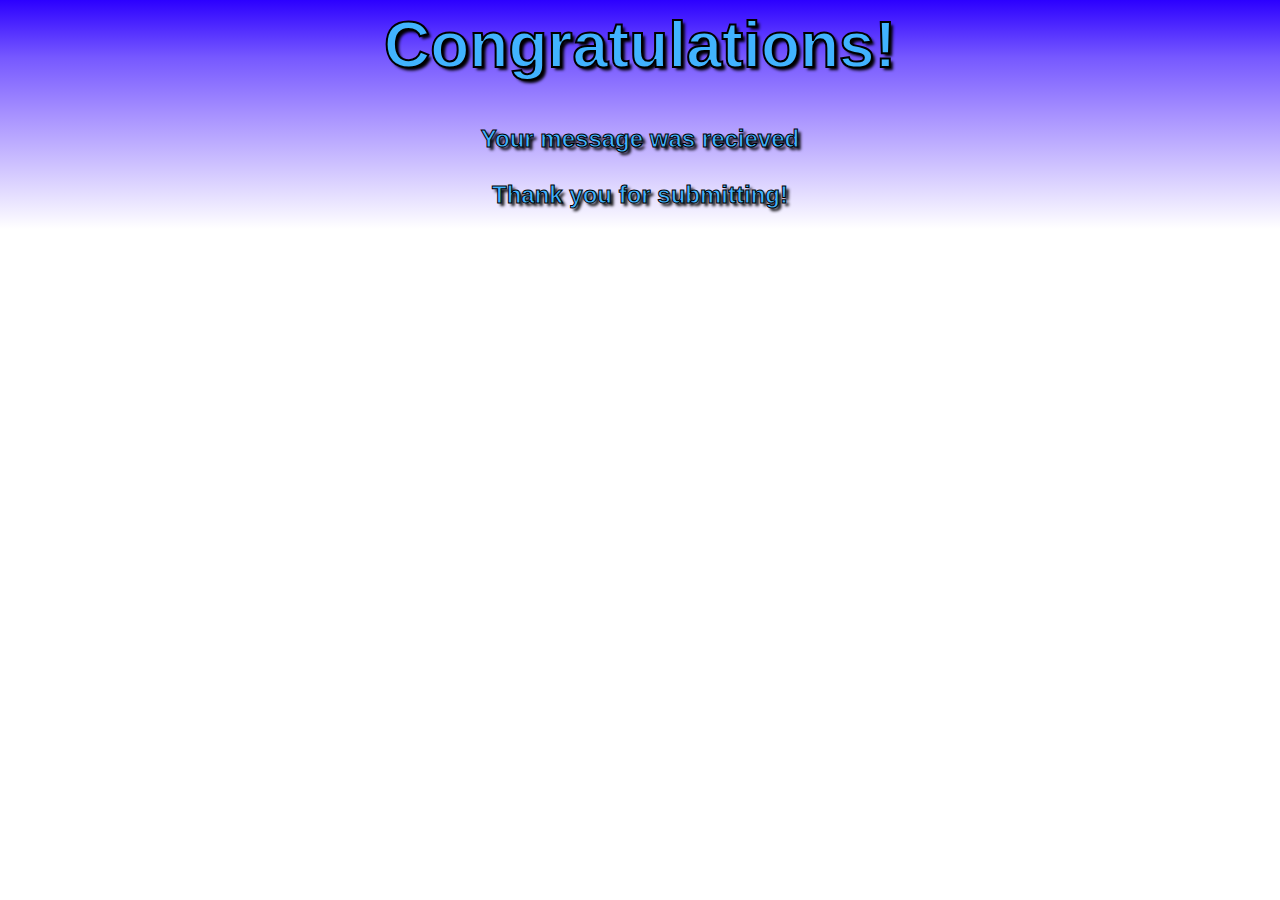
<file: congrats.html>
<!DOCTYPE html>
<html lang="en">
<head>
  <meta charset="UTF-8">
  <meta name="viewport" content="width=device-width, initial-scale=1.0">
  <title>Submission</title>
  <link rel="stylesheet" href="style.css">
</head>
<body>
  <h1 id="congratsheader">Congratulations!</h1>
  <h2 id="recievedheader">
    Your message was recieved 
    <br>
    <br>
    Thank you for submitting!
  </h2>
</body>
</html>
</file>
<file: style.css>
body{
  background-image: linear-gradient(to top, #ffffff, #d3c8ff, #a791ff, #7658ff, #2c00ff);
  background-repeat: no-repeat;
}

header{
  z-index: 2;
  width: 98.5vw;
  height: 8vh;
  margin: 0px auto;
  padding: 0px;
  left: 0px;
  top: 0px;
  /* background-color: rgb(255, 214, 186); */
}

#links{
  position: flex;
  justify-content: flex-start;
  align-self: center;
  float: right;
  margin-top: 2.8vh;
  margin-right: 30px;
}

.navlinks{
  padding: 15px 15px;
  margin: 0px 10px;
  z-index: 1;
  color: white;
  text-decoration: none;
  text-align: right;
  font-size: 1.3em;  
}

.navlinks:hover{
  background-color: rgb(255, 255, 255);
  color: black;
  border-radius: 3px;
}

#logo{
  display: flex;
  justify-content: flex-start; 
  align-items: flex-start;
  position: absolute;
  margin: 0px auto;
  top: 0px;
  padding: 0px;
  z-index: -1;
  width: 20vw;
  height: 5vh;
  float: left; 
  text-align: center;
  left: 20px;
  font-variant: small-caps;
  font-size: 1.25em;
  color: rgb(255, 255, 255);
  /* background-color: rgb(255, 214, 186); */
}

#currentpagelink{
  text-decoration: underline;
  font-weight: 900;
}

#divone{
  position: absolute;
  z-index: 1;
  margin: 0px auto;
  padding: 0px;
  width: 98vw;
  height: 100vh;
  background: url(image_2023-10-09_104027825.png) no-repeat;
  background-size: 50%;
  background-position: right;
  /* background-color: rgb(243, 243, 243); */
  border-radius: 10px;
}

main{
  position: relative;
  width: 98vw;
  min-height: 100vh;
  margin: 100px auto;
  /* background-color: rgb(255, 255, 255); */
  border-radius: 10px;
}

#divoneheader{
  position: absolute;
  width: 96.7%;
  padding: 20px;
  padding-left: 25px;
  margin: 0px auto;
  margin-bottom: 5%;
  font-family:'Gill Sans', 'Gill Sans MT', Calibri, 'Trebuchet MS', sans-serif;
  font-size: 2.85em;
  font-weight: lighter;
  color: rgb(224, 244, 253);
  text-shadow: 3px 1px 2px rgb(23, 102, 204);
}

#informationparagraph{
  position: flex;
  justify-content: flex-start;
  padding-top: 25vh;
  padding-left: 30px;
  color: rgb(26, 52, 167);
  text-shadow: 1px 1px 2px rgb(201, 219, 233);
  font-size: 1.3em;
  font-family: 'Segoe UI', Tahoma, Geneva, Verdana, sans-serif;
  font-weight: bold;
  word-spacing: .1em;
}

#favquote{
  position: absolute;
  padding-top: 6vh;
  padding-left: 4vw;
  font-weight: lighter;
  font-size: 3em;
  font-family: 'Segoe UI', Tahoma, Geneva, Verdana, sans-serif;
  color: rgb(0, 31, 209);
}

#interestheader{
  padding: 20px;
  font-size: 3em;
  color: rgb(224, 244, 253);
  text-shadow: 3px 1px 2px rgb(23, 102, 204);
}

#interestpara{
  text-align: center;
  margin: 0px auto;
  width: fit-content;
  padding: 15px;
  font-size: 2em;
  font-weight: lighter;
  font-family:'Segoe UI', Tahoma, Geneva, Verdana, sans-serif;
  background-color: rgb(255, 255, 255);
  color: rgb(48, 112, 136);
  border-radius: 10px;
  border-bottom: 8px solid #8bbcff;
}

#projectsheader{
  padding: 0;
  margin: 4px auto;
  text-align: center;
  font-size: 5em;
  font-family:'Trebuchet MS', 'Lucida Sans Unicode', 'Lucida Grande', 'Lucida Sans', Arial, sans-serif;
  font-weight: lighter;
  font-variant: small-caps;
  color: rgb(224, 244, 253);
  text-shadow: 3px 1px 2px rgb(23, 102, 204);
}

#projectone{
  display: flex;
  position: absolute;
  justify-content: flex-start;
  align-items: flex-start;
  top: 11.5vh;
  margin-right: 0px;
  margin-left: 1vw;
  border-bottom: 15px solid #cae0ff;
  border-top-left-radius: 0px;
  border-radius: 10px;
  background-color: rgb(255, 255, 255);
}

#projectoneimage{
  position: absolute;
  display: flex;
  top: 0px;
  width: 30vw;
  height: 28.5vh;
  z-index: 1;
  background: url(Document-Opera10_10_202312_19_15AM.png) no-repeat;
  background-size: cover;
  border-top-right-radius: 7px;
  border-top-left-radius: 7px;
  border-bottom-left-radius: 2px;
  border-bottom-right-radius: 2px;
}

#projectonedesc{
  position: absolute;
  padding: 1vh;
  margin: 1vh auto;
  width: 25vw;
  height: 16vh;
  top: 18.5vw;
  left: 6%;
  font-size: .9em;
  border-radius: 10px;
  border-bottom: 2px solid grey;
  font-family: 'Segoe UI', Tahoma, Geneva, Verdana, sans-serif;
  font-weight: bold;
  background-color: rgb(248, 248, 248);
  color: #4f90b6;
}

#projectonelink{
  position: absolute;
  margin: 11.3vh auto;
  margin-bottom: 0px;
  height: 4vh;
  padding: 5px 10px;
  padding-bottom: 0px;
  left: 74%;
  top: 17.2vh;
  z-index: 1;
  text-align: center;
  text-decoration: none;
  font-size: 1.25em;
  font-weight: light;
  font-family: Georgia, Times, 'Times New Roman', serif;
  border-bottom-left-radius: 10px;
  border-bottom-right-radius: 10px;
  border-top-right-radius: 0px;
  border-top-left-radius: 0px;
  border-bottom: solid 2px #8bbcff;
  color: rgb(5, 74, 77);
  background-color: white;
}

#projectonelink:hover{
  background-color:#ccc;
}

#projecttwo{
  position: absolute;
  display: flex;
  justify-content: flex-start;
  align-items: flex-start;
  top: 11.5vh;
  margin-top: 0px;
  margin-left: 33.5vw;
  border-bottom: 15px solid #cae0ff;
  border-radius: 10px;
  background-color: rgb(255, 255, 255);
}

#projecttwoimage{
  position: absolute;
  display: flex;
  top: 0px;
  width: 30vw;
  height: 28.5vh;
  z-index: 1;
  background: url(GroceryList-Opera10_10_20232_09_13PM.png) no-repeat;
  background-size: cover;
  border-top-right-radius: 7px;
  border-top-left-radius: 7px;
  border-bottom-left-radius: 2px;
  border-bottom-right-radius: 2px;
}

#projecttwodesc{
  position: absolute;
  padding: 1vh;
  margin: 1vh auto;
  width: 25vw;
  height: 16vh;
  top: 18.5vw;
  left: 6%;
  font-size: .9em;
  border-radius: 10px;
  border-bottom: 2px solid grey;
  font-family: 'Segoe UI', Tahoma, Geneva, Verdana, sans-serif;
  font-weight: bold;
  background-color: rgb(248, 248, 248);
  color: #4f90b6;
}

#projecttwolink{
  position: absolute;
  margin: 11vh auto;
  margin-bottom: 0px;
  height: 4vh;
  padding: 5px 10px;
  padding-bottom: 0px;
  left: 74%;
  top: 17.2vh;
  z-index: 1;
  text-align: center;
  text-decoration: none;
  font-size: 1.25em;
  font-weight: light;
  font-family: Georgia, Times, 'Times New Roman', serif;
  border-bottom-left-radius: 10px;
  border-bottom-right-radius: 10px;
  border-top-right-radius: 0px;
  border-top-left-radius: 0px;
  border-bottom: solid 2px #8bbcff;
  color: rgb(5, 74, 77);
  background-color: white;
}

#projecttwolink:hover{
  background-color:#ccc;
}

#projectthree{
  position: absolute;
  display: flex;
  justify-content: flex-end;
  align-items: flex-end;
  top: 11.5vh;
  margin-top: 0px;
  margin-left: 66vw;
  border-bottom: 15px solid #cae0ff;
  border-top-right-radius: 0px;
  border-radius: 10px;
  background-color: rgb(255, 255, 255);
}

#projectthreeimage{
  position: absolute;
  display: flex;
  top: 0px;
  width: 30vw;
  height: 28.5vh;
  z-index: 1;
  background: url(KadenReynolds_Block_05-ZooProblem-Opera10_10_20232_18_54PM.png) no-repeat;
  background-size: cover;
  border-top-right-radius: 7px;
  border-top-left-radius: 7px;
  border-bottom-left-radius: 2px;
  border-bottom-right-radius: 2px;
}

#projectthreedesc{
  position: absolute;
  padding: 1vh;
  margin: 1vh auto;
  width: 25vw;
  height: 16vh;
  top: 18.5vw;
  left: 6%;
  font-size: .9em;
  border-radius: 10px;
  border-bottom: 2px solid grey;
  font-family: 'Segoe UI', Tahoma, Geneva, Verdana, sans-serif;
  font-weight: bold;
  background-color: rgb(248, 248, 248);
  color: #4f90b6;
}

#projectthreelink{
  position: absolute;
  margin: 11vh auto;
  margin-bottom: 0px;
  height: 4vh;
  padding: 5px 10px;
  padding-bottom: 0px;
  left: 74%;
  top: 17.2vh;
  z-index: 1;
  text-align: center;
  text-decoration: none;
  font-size: 1.25em;
  font-weight: light;
  font-family: Georgia, Times, 'Times New Roman', serif;
  border-bottom-left-radius: 10px;
  border-bottom-right-radius: 10px;
  border-top-right-radius: 0px;
  border-top-left-radius: 0px;
  border-bottom: solid 2px #8bbcff;
  color: rgb(5, 74, 77);
  background-color: white;
}

#projectthreelink:hover{
  background-color:#ccc;
}

#zooname{
  padding-top: 20vh;
  margin-bottom: 23vh;
}


.projectdivs{
  position: relative;
  padding-top: 10px;
  width: 30vw;
  height: 55vh;
  background-color: rgb(218, 218, 218);
  border-radius: 7px;
}

.projectname{
  position: absolute;
  margin: 25vh 20px;
  width: 15vw;
  height: 4vh;
  padding-top: 3vh;
  left: 2%;
  text-align: center;
  font-size: 1.5em;
  font-family: 'Gill Sans', 'Gill Sans MT', Calibri, 'Trebuchet MS', sans-serif;
  font-weight: lighter;
  color: rgb(48, 112, 136);
  border-radius: 10px;
  border-bottom: solid 2px #8bbcff;
  background-color: white;
}

#discordimg{
  position: absolute;
  width: 50px;
  height: 50px;
  margin: 10px 44vw;
}

#discordlink:hover{
  background-color: rgb(0, 0, 0);
  border-radius: 0px;
}

#githubimg{
  position: absolute;
  width: 50px;
  height: 50px;
  margin: 10px 49vw;
}

#redditimg{
  position: absolute;
  width: 50px;
  height: 50px;
  margin: 10px 54vw;
}

#formdiv{
  display: flex;
  justify-content: space-between;
  align-items: flex-start;
  margin: 5vh auto;
  width: 40vw;
  height: 65vh;
  padding-left: 5vw;
  padding-right: 2vw;
  margin-left: 25%;
  background-color: rgba(172, 192, 255, 0.15);
  border-radius: 5px;
}

#formheader{
  position: relative;
  top: 1vh;
  font-size: 4em;
  font-weight:500;
  font-family: Georgia, Times, 'Times New Roman', serif;
  color: rgb(224, 244, 253);
  text-shadow: 3px 1px 2px rgb(23, 102, 204);
}

#contactform{
  position: flex;
  justify-content: flex-start;
  align-items: center;
  margin-top: 13vh;
} 

.labels{
  font-size: 1.3em;
  font-weight: light;
  font-family: 'Gill Sans', 'Gill Sans MT', Calibri, 'Trebuchet MS', sans-serif;
  /* color: rgb(86, 86, 118); */
  color: rgb(224, 244, 253);
  text-shadow: 2px 1px 2px rgb(14, 53, 104);
  -webkit-text-stroke-width: .2px;
  -webkit-text-stroke-color: black;
}

.forminputs{
  width: 14vw;
  height: 3.5vh;
  display: block;
  padding-right: 5vw;
  margin-top: .5vh;
  margin-bottom: 3vh;
  box-sizing: border-box;
  border: none;
  border-bottom: 4px solid #8bbcff;
  border-radius: 4px;
  background-color: #ffffff;
  font-family: 'Segoe UI', Tahoma, Geneva, Verdana, sans-serif;
  font-weight: bold;
  color: rgb(0, 6, 97);
}

#messageheader{
  margin-bottom: .5vh;
  font-size: 1.3em;
  font-weight: lighter;
}

textarea{
  width: 20vw;
  height: 20vh;
  padding: 7px;
  box-sizing: border-box;
  border: none;
  border-bottom: 4px solid #8bbcff;
  border-radius: 4px;
  background-color: #ffffff;
  resize: none;
  font-family: 'Segoe UI', Tahoma, Geneva, Verdana, sans-serif;
  font-weight: bold;
  color: rgb(0, 6, 97);
}

#submitbtn{
  margin-top: 3vh;
  padding: 0px;
  width: 8vw;
  height: 4vh;
  text-align: center;
  font-size: 1.5em;
  font-weight: light;
  background-color: #ffffff;
  border-bottom: 4.5px solid #8bbcff;
  border-radius: 10px;
  /* color: rgb(5, 74, 77); */
  color: rgb(100, 142, 255);
}

#submitbtn:hover{
  background-color: #b1d2ff;
  font-weight:600;
}

#congratsheader{
  margin-top: 0vh;
  font-size: 4em;
  text-align: center;
  font-family:'Segoe UI', Tahoma, Geneva, Verdana, sans-serif;
  color: rgb(65, 179, 255);
  text-shadow: 3px 3px 3px rgb(0, 0, 0);
  -webkit-text-stroke-width: 2px;
  -webkit-text-stroke-color: black;
}

#recievedheader{
  font-size: 1.5em;
  text-align: center;
  font-family:Tahoma, Geneva, Verdana, sans-serif;
  color: rgb(65, 179, 255);
  text-shadow: 3px 3px 3px rgb(0, 0, 0);
  -webkit-text-stroke-width: 1px;
  -webkit-text-stroke-color: black;
}

footer{
  position: fixed;
  z-index: 2;
  padding: 0;
  margin: 0px auto;
  left: 0px;
  bottom: 0px;
  width: 100vw;
  height: 8vh;
  background-color: rgba(255, 255, 255,.95);
}

@media all and (max-width: 1000px){
  #logo{
    font-size: 1em;
    margin: 0px;
    justify-content: flex-start;
    align-items: flex-start;
  }
  #logoname{
    visibility: hidden;
    content: "KR";
  }
  #logoname::after{
    visibility: visible;
    content: "KR";
    text-align: right;
  }
  #formdiv{
    width: 80vw;
    height: 80vh;
    margin: 10vh 0px;
  }
  .forminputs{
    width: 45vw;
    padding: 0px;
    margin-left: 0%;
  }
  textarea{
    width: 45vw;
    padding: 0px;
    margin-left: 0%;
  }
  #submitbtn{
    width: 18vw;
    padding: 0px;
    margin-left: 0%;
  }
  footer{
    width: 100vw;
    height: 8vh;
    margin: 0px 0px;
    padding: 0px 0px;
  }
  #discordimg{
    width: 30px;
    height: 30px;
    margin: 10px 29vw;
  }
  #githubimg{
    width: 30px;
    height: 30px;
  }
  #redditimg{
    width: 30px;
    height: 30px;
    margin: 10px 69vw;
  }
}

@media all and (max-width: 600px){
  #divone{
    background-size: 10%;
  }
  #formdiv{
    width: 99vw;
    height: 99vh;
    justify-content: flex-start;
    margin: 10vh 0px;
    padding: 5px;
  }
  #formheader{
    font-size: 2em;
  }
  .forminputs{
    width: 60vw;
    padding: 0px;
    margin-left: 0%;
  }
  textarea{
    width: 60vw;
    padding: 0px;
    margin-left: 0%;
  }
  #links{
    width: 90vw;
    margin-left: 85px;
  }
  .navlinks{
    font-size: 1em;
    padding: 20px 6px;
  }
  #submitbtn{
    font-size: 1em;
    width: 20vw;
  }
  footer{
    margin: 2.5vw;
  }
}

@media all and (max-width: 400px){
  .forminputs{
    width: 45vw;
    padding: 0px;
    margin-left: 0%;
  }
  textarea{
    width: 45vw;
    padding: 0px;
    margin-left: 0%;
  }
}
</file>
